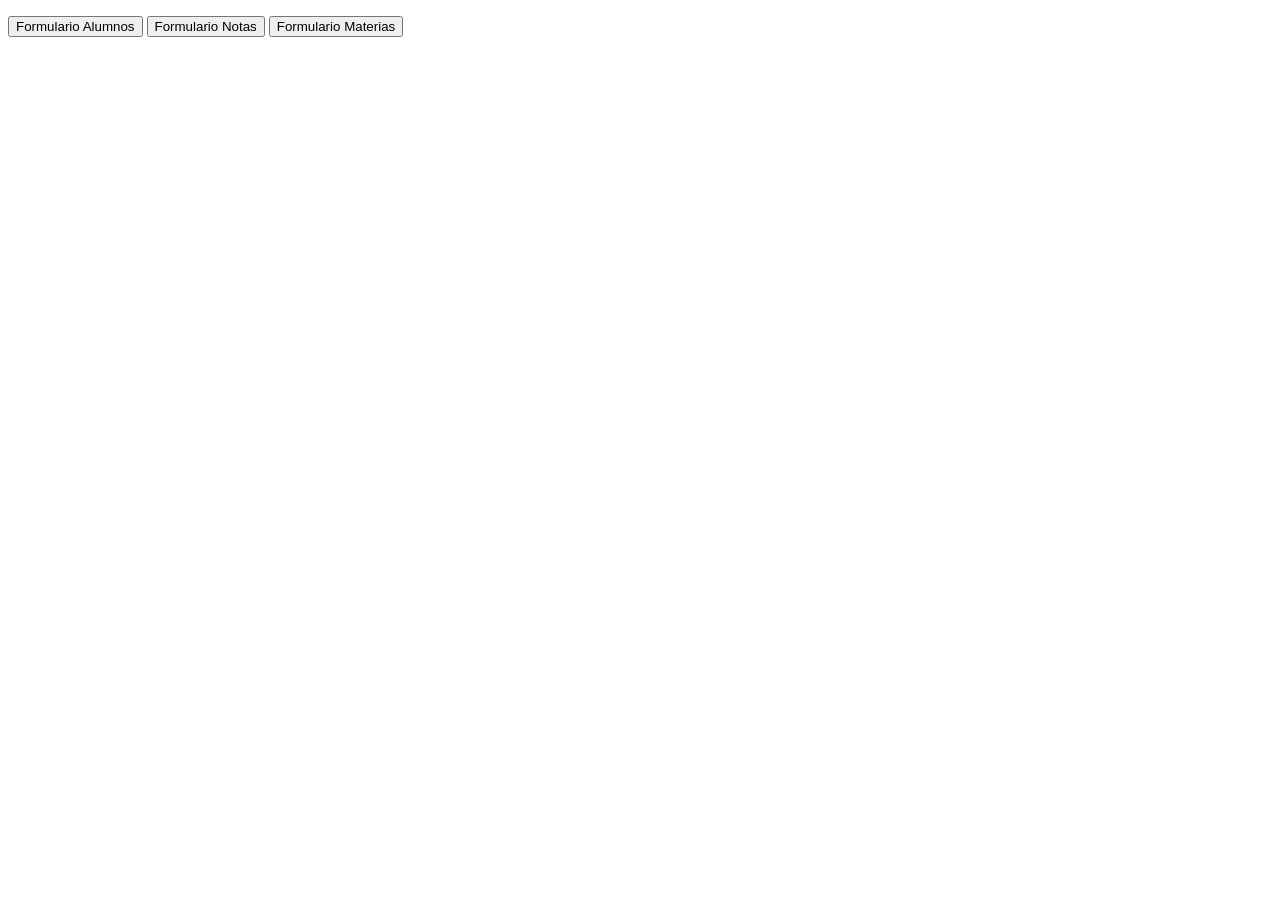
<file: JavaScript/botones.html>
<!DOCTYPE html>
<html lang="en">

<head>
    <meta charset="UTF-8">
    <meta name="viewport" content="width=device-width, initial-scale=1.0">
    <title>Hoja de estilo</title>
    <link rel="stylesheet" type="text/css" href="css/botones.css">

</head>

<body>
    <p>
        <button onClick="toggleForm('form_alumnos')">Formulario Alumnos</button>
        <button onClick="toggleForm('form_notas')">Formulario Notas</button>
        <button onClick="toggleForm('form_materias')">Formulario Materias</button>
    </p>

    <div class="form-container" id="form_alumnos">
        <h2>Formulario de Registro de Alumnos</h2>
        <form>
            <label for="nombre">Nombre:</label>
            <input type="text" id="nombre" name="nombre" required><br>

            <label for="direccion">Dirección:</label>
            <input type="text" id="direccion" name="direccion" required><br>

            <label for="telefono">Teléfono:</label>
            <input type="tel" id="telefono" name="telefono" required><br>

            <input type="submit" value="Registrar">
        </form>
    </div><!-- #formulario de alumnos -->

    <div class="form-container" id="form_notas">
        <h2>Formulario de Notas</h2>
        <form>
            <label for="alumno">Alumno:</label>
            <select id="alumno" name="alumno" required>
                <option value="">Seleccionar alumno</option>

            </select><br>

            <label for="materia">Materia:</label>
            <input type="text" id="materia" name="materia" required><br>

            <label for="nota">Nota:</label>
            <input type="number" id="nota" name="nota" required><br>

            <input type="submit" value="Registrar">
        </form>
    </div>
    <!-- #formulario de notas -->


    <div class="form-container" id="form_materias">
        <h2>Formulario de Materias</h2>
        <form>
            <label for="codigo">Código de Materia:</label>
            <input type="text" id="codigo" name="codigo" required><br>

            <label for="nombre_materia">Nombre:</label>
            <input type="text" id="nombre_materia" name="nombre_materia" required><br>

            <label for="semestre">Semestre:</label>
            <input type="text" id="semestre" name="semestre" required><br>

            <input type="submit" value="Registrar">
        </form>
    </div><!-- #formulario de materias -->

    <script>
        function toggleForm(formId) {
            var form = document.getElementById(formId);
            form.classList.toggle('highlight');
        }
    </script>
</body>

</html>
</file>
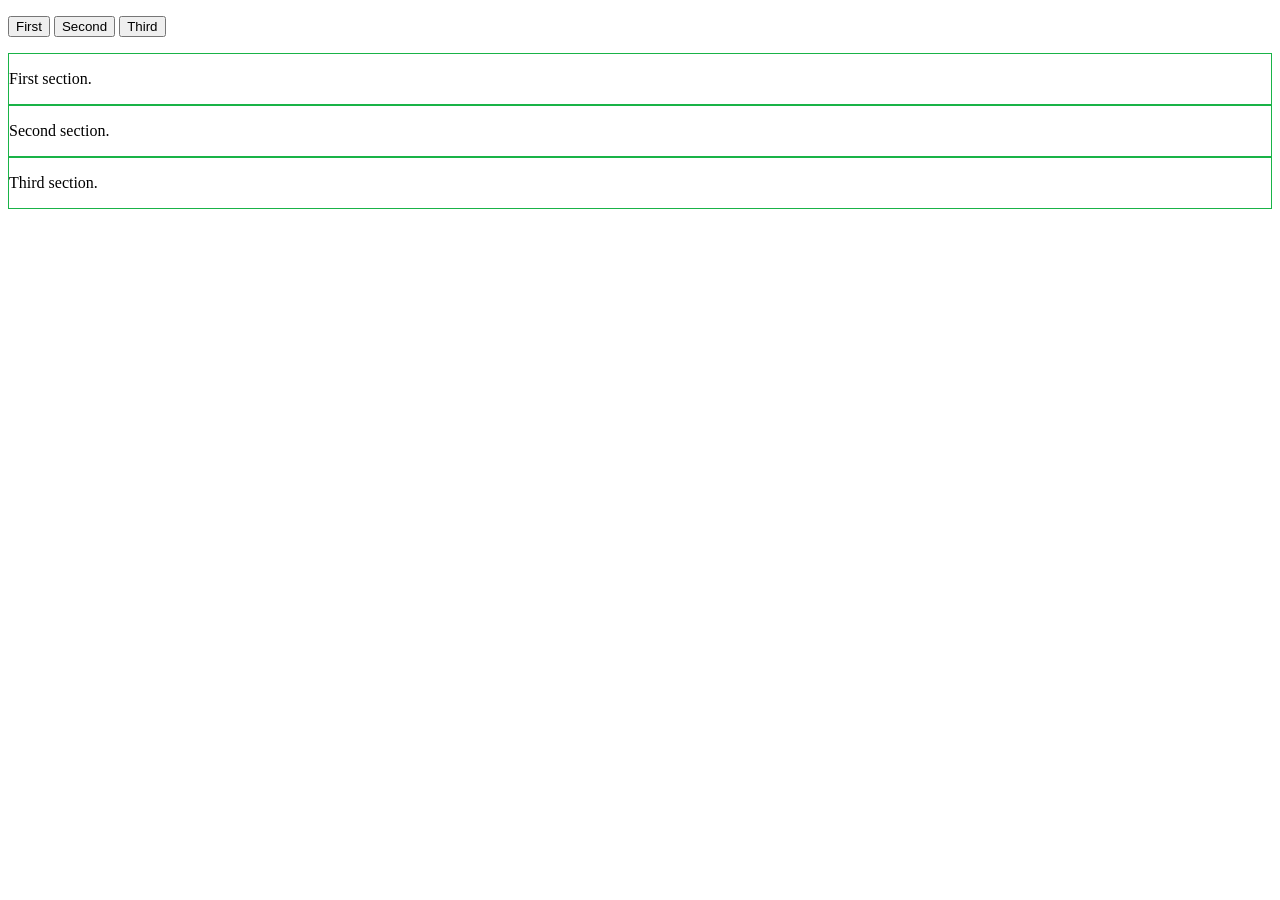
<file: JavaScript/botones1.html>
<!DOCTYPE html>
<html lang="en">

<head>
    <meta charset="UTF-8">
    <meta name="viewport" content="width=device-width, initial-scale=1.0">
    <title>Document</title>
    <link rel="stylesheet" type="text/css" href="css/botones.css">
</head>

<body>

    <p>
        <button onClick="document.getElementById('content_first').classList.toggle('highlight')">First</button>
        <button onClick="document.getElementById('content_second').classList.toggle('highlight')">Second</button>
        <button onClick="document.getElementById('content_third').classList.toggle('highlight')">Third</button>
    </p>

    
    <div class="content" id="content_first">
        <p>First section.</p>
    </div><!-- #content_first -->
    <div class="content" id="content_second">
        <p>Second section.</p>
    </div><!-- #content_second -->
    <div class="content" id="content_third">
        <p>Third section.</p>
    </div><!-- #content_third -->

</body>

</html>
</file>
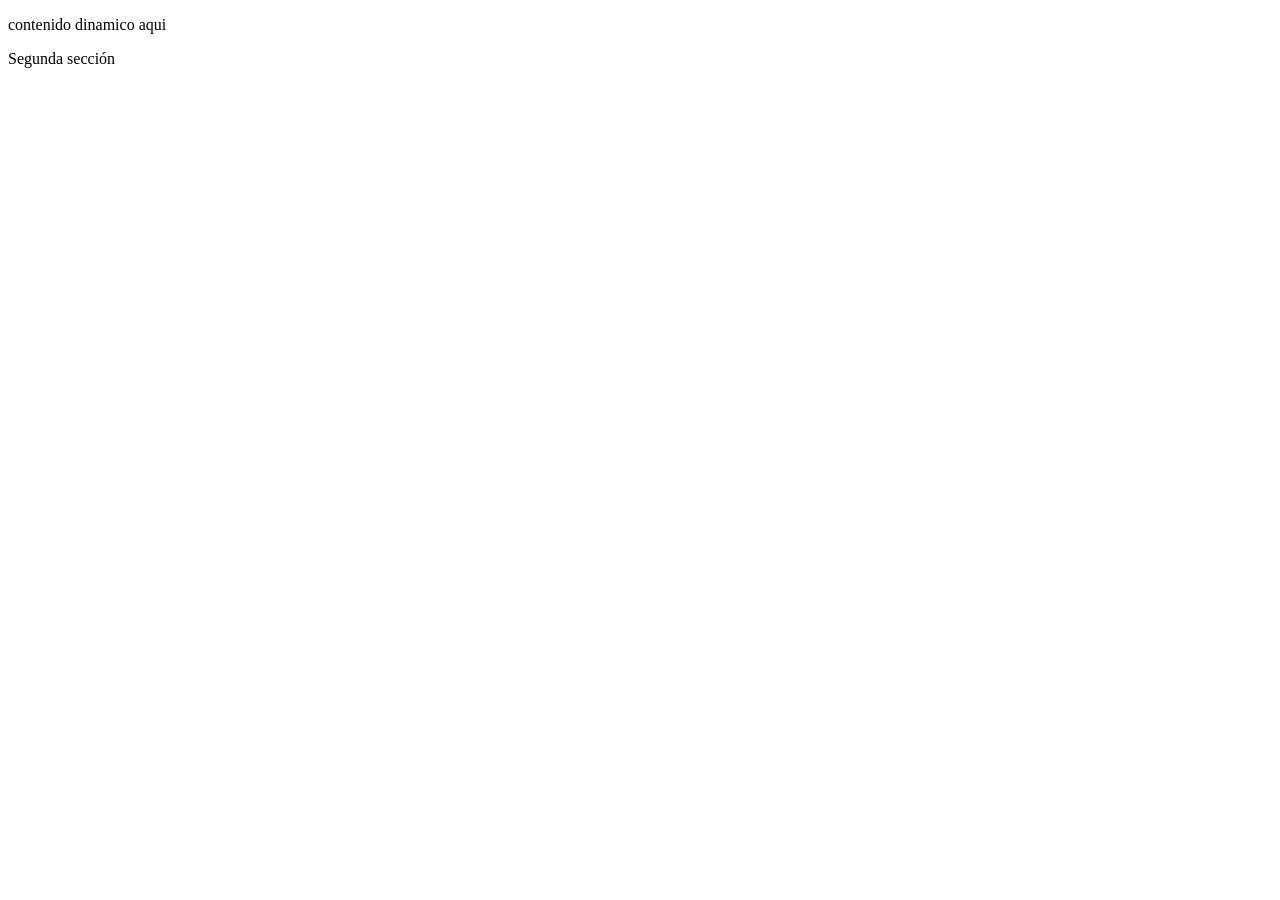
<file: JavaScript/dom01.html>
<!DOCTYPE html>
<html>
<head>
<meta charset="utf-8" />
<title>HTML Manipulando with JavaScript</title>
</head>
<body>
<div class="content" id="content_first">
<p>contenido dinamico aqui</p>
</div><!-- #content_first -->
<div class="content" id="content_second" hidden>
<p>Segunda seccion</p>
</div><!-- #content_second -->
<script>
    let body = document.getElementsByTagName("body")[0];
    console.log(body.innerHTML);
   // body.innerHTML="<p> Contenido Borrado de Body </p>";
    let elementos=document.getElementsByTagName("*");
    console.log(elementos);
    for (Elemento of elementos)
    if (Elemento.id == "content_second"){
    Elemento.innerHTML= "<p>Segunda sección</p>";
    Elemento.removeAttribute("hidden");
    }
    </script>
</body>
</html>
</file>
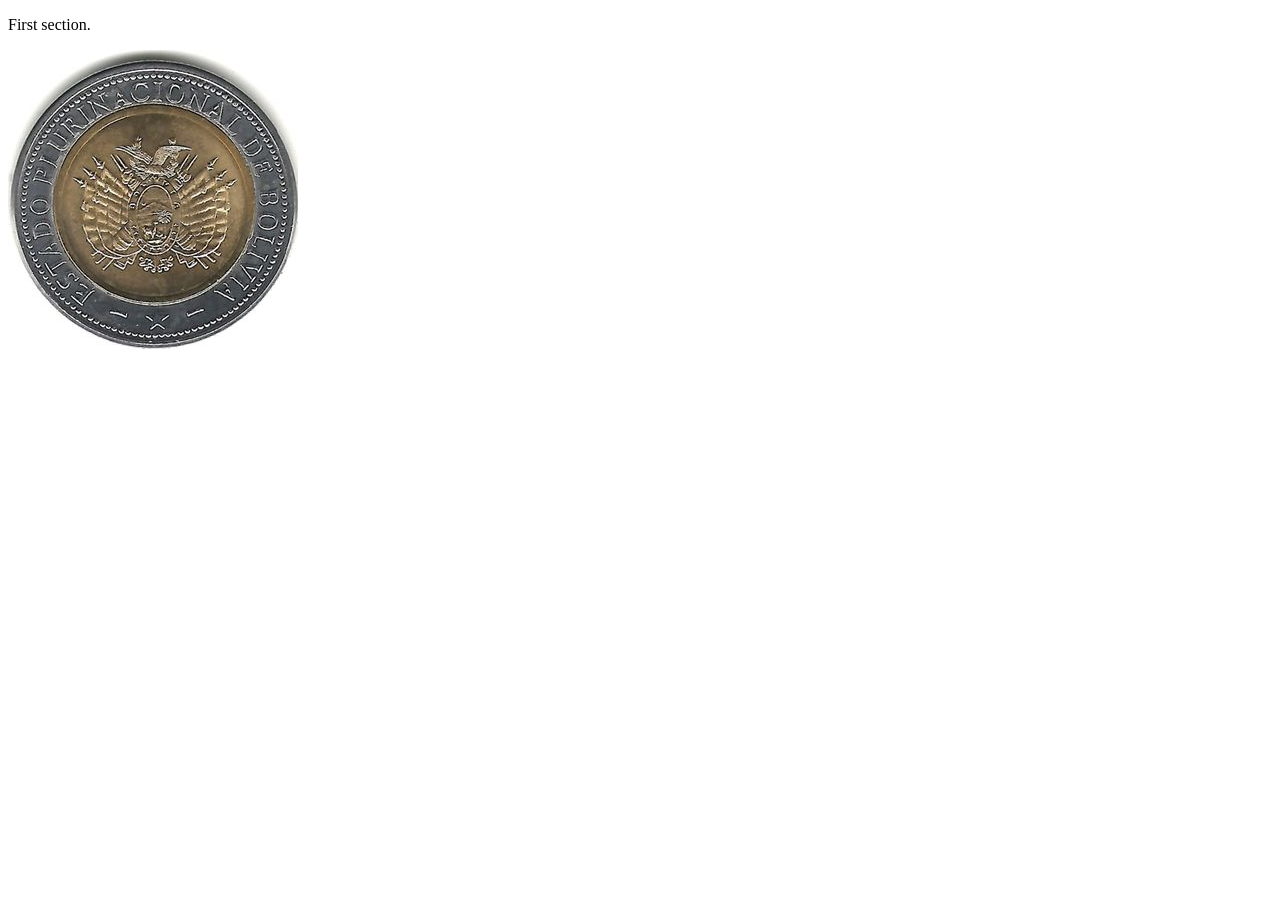
<file: JavaScript/dom02.html>
<!DOCTYPE html>
<html>
    <head>
    <meta charset="utf-8" />
    <title>HTML Manipulation with JavaScript</title>
</head>
<body>
    <div class="content" id="content_first" hidden>
        <p>First section.</p>
        <img src="img/cruz.jpg" alt="Descripción de la imagen">
      </div><!-- #content_first -->
      
      <div class="content" id="content_second" hidden>
        <p>Second section.</p>
        <img src="img/cara.webp" alt="Descripción de la imagen">
      </div><!-- #content_second -->
      
      
      <script>

        let content_visible;
        switch (Math.floor(Math.random() * 2)) {
          case 0:
            content_visible = "#content_first";
            break;
          case 1:
            content_visible = "#content_second";
            break;
        }
        document.querySelector(content_visible).removeAttribute("hidden");
      </script>

</body>
</html>
</file>
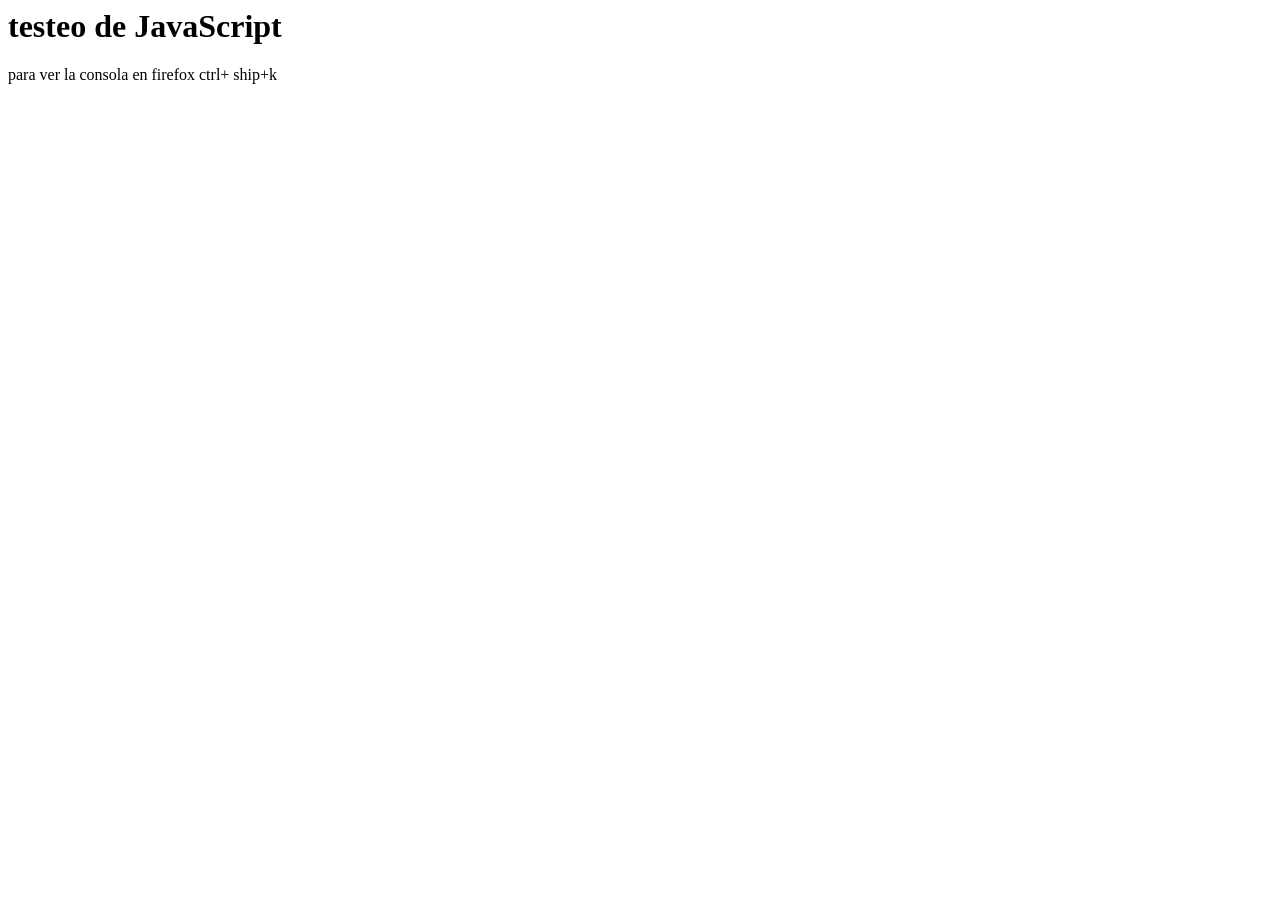
<file: JavaScript/JavaScript.html>
<html>
    <header>
        <script src="js/javascript00.js">
            // no se tomara encuenta si tiene ref externa
            console.log("Hola mundo, se vera?");
        </script>
        <script src="js/javascript00.js">

        </script>
    </header>
    <body>
        <h1>testeo de JavaScript</h1>
        <p>para ver la consola en firefox ctrl+ ship+k</p>
    </body>
</html>
</file>
<file: JavaScript/css/botones.css>
div.content {
    border: 1px solid rgb(25, 179, 71);
    opacity: 25;
}

div.content.highlight {
    border: 10px solid rgb(63, 17, 17);
    opacity: 1;
}

.form-container {
    display: none;
    margin-top: 20px;
}

.highlight {
    display: block;
}
</file>
